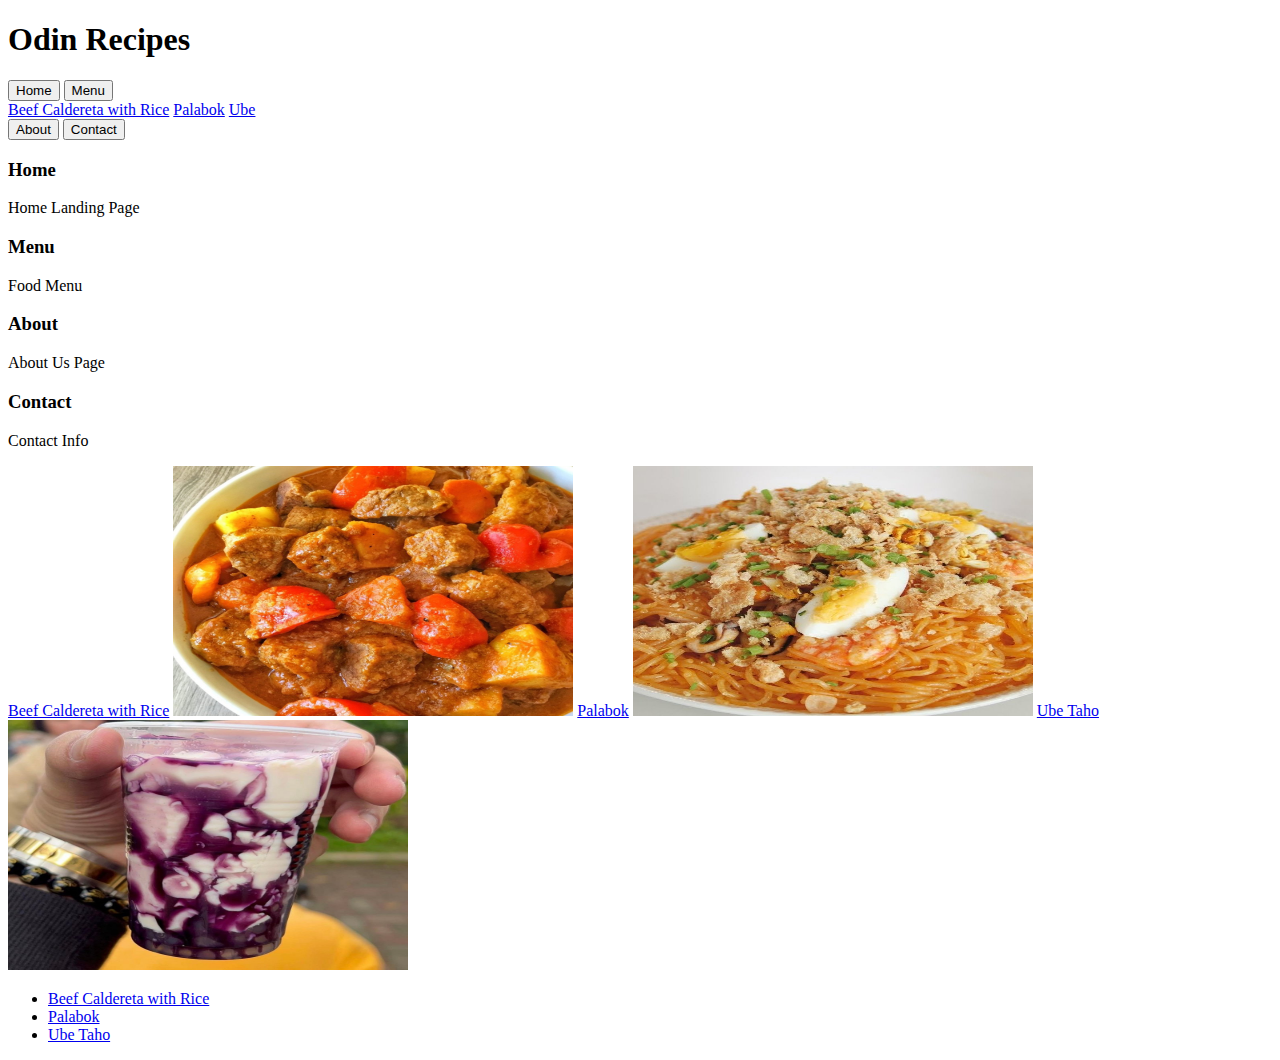
<file: index.html>
<!DOCTYPE html>
<html>
    <h1>Odin Recipes</h1>
    
    <!-- Tab Links -->
    <div class="tab">
        <button class="tablinks" onclick="openHome(event, 'Home')">Home</button>
        <button class="dropbtn">Menu</button>
        <div class="dropdown-content">
            <a href="Beef-Caldereta-with-Rice">Beef Caldereta with Rice</a>
            <a href="Palabok">Palabok</a>
            <a href="Ube-Taho">Ube</a>
        </div>
        <button class="tablinks" onclick="openAbout(event, 'About')">About</button>
        <button class="tablinks" onclick="openContact(event, 'Contact')">Contact</button>
      </div>
    <!-- Tab content -->
    <div id="Home" class="tabcontent">
        <h3>Home</h3>
        <p>Home Landing Page</p>
    </div>
  
    <div id="Menu" class="tabcontent">
        <h3>Menu</h3>
        <p>Food Menu</p>
    </div>
  
    <div id="About" class="tabcontent">
        <h3>About</h3>
        <p>About Us Page</p>
    </div>

    <div id="Contact" class="tabcontent">
        <h3>Contact</h3>
        <p>Contact Info</p>
    </div>

    <body>
        <a href="recipes/Beef-Caldereta-with-Rice.html">Beef Caldereta with Rice</a>
        <img src="/sources/Beef.jpeg" style="width:400px;height:250px;">
        <a href="recipes/Palabok.html">Palabok</a>
        <img src="/sources/Palabok.jpeg" style="width:400px;height:250px;">
        <a href="recipes/Ube-Taho.html">Ube Taho</a>
        <img src="/sources/Ube.jpeg" style="width:400px;height:250px;"c>
        <div>
            <ul>
                <li><a href='./recipes/Beef-Caldereta-with-Rice.html'>Beef Caldereta with Rice</a></li>
                <li><a href="./recipes/Palabok">Palabok</a></li>
                <li><a href="./recipes/Ube-Taho.html">Ube Taho</a></li>
            </ul>
        </div>
    </body>
</html>
</file>
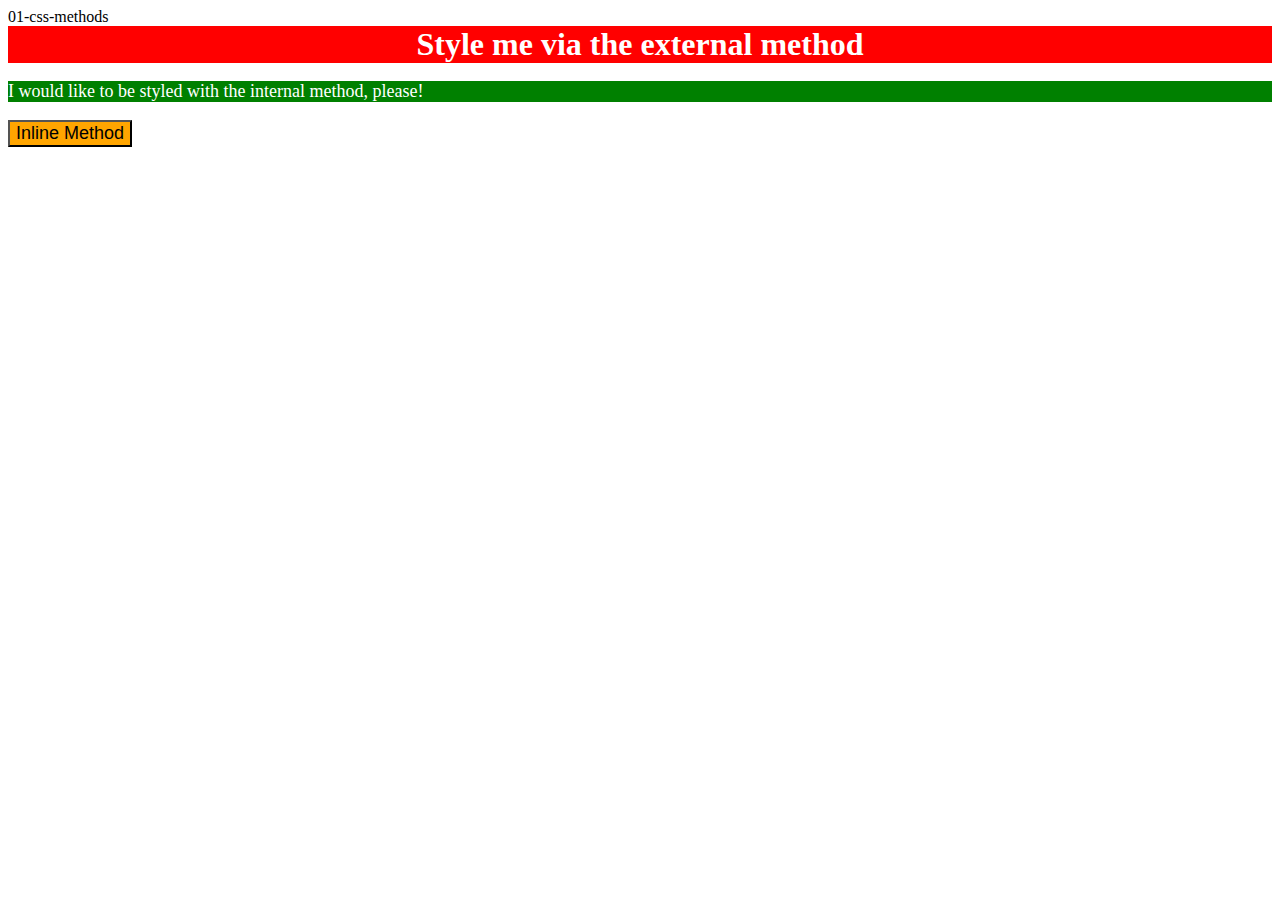
<file: 01-css-methods.html>
01-css-methods
<html lang="en">
    <Head>
        <link rel="stylesheet" href="styles.css">
        
        <style>
            p {
                background-color: green;
                color: white;
                font-size: 18px;
            }
        </style>
    </Head>

    <body>
        <div>Style me via the external method</div>
        <p>I would like to be styled with the internal method, please!</p>
        <button style="background-color: orange; font-size: 18px;">Inline Method</button>
    </body>
</file>
<file: styles.css>
div {
    background-color: red;
    color: white;
    font-size: 32px;
    text-align: center;
    font-weight: bold;
  }
</file>
